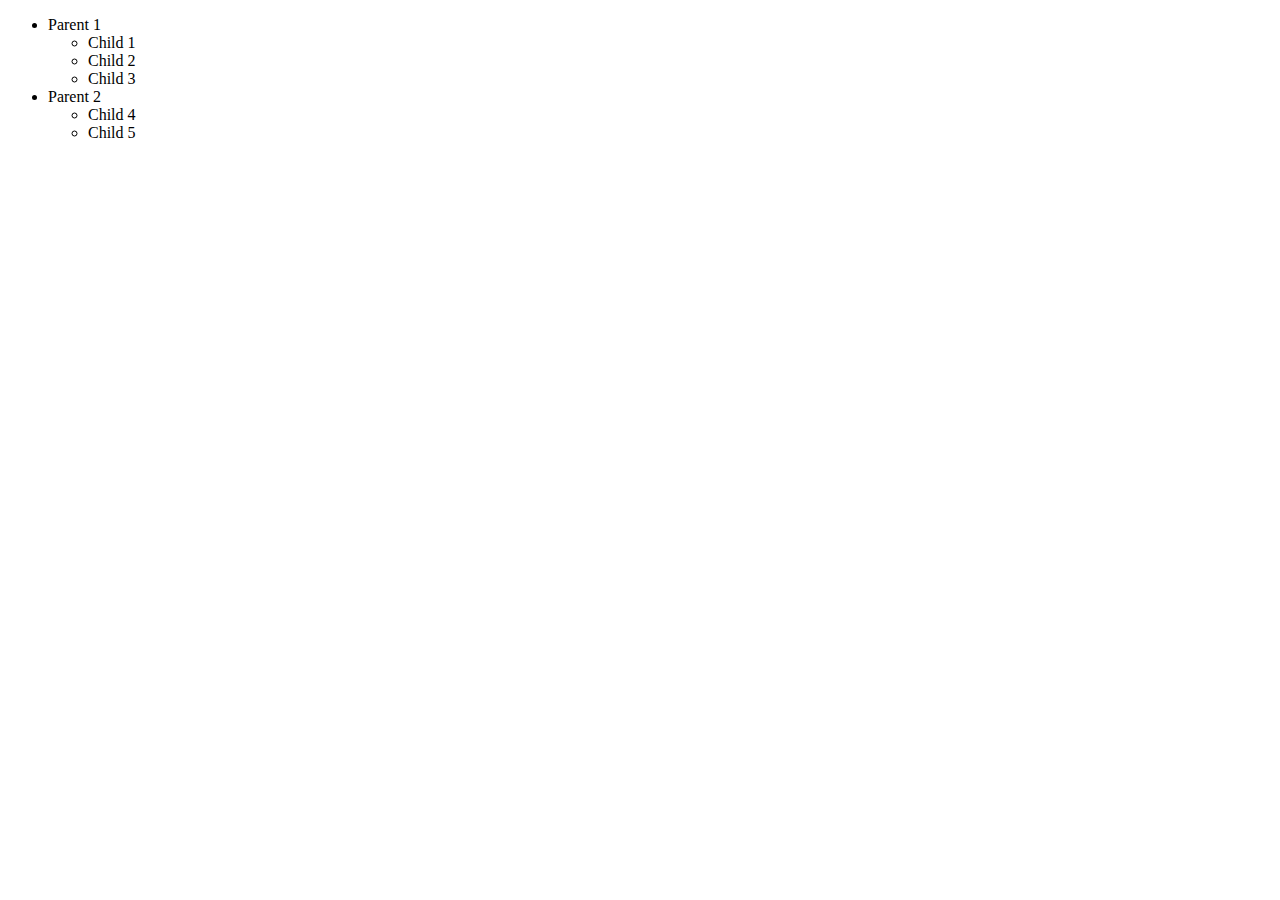
<file: homework-9/HomeWork/index.html>
<!DOCTYPE html>
<html lang="en">
  <head>
    <meta charset="UTF-8" />
    <meta http-equiv="X-UA-Compatible" content="IE=edge" />
    <meta name="viewport" content="width=device-width, initial-scale=1.0" />
    <link rel="stylesheet" href="./css/style.css" />
    <title>HomeWork4</title>
  </head>
  <body>
    <!-- <div id="text" class="text">
      Lorem ipsum dolor sit, amet consectetur adipisicing elit. Sit, perferendis
      quae rem iste voluptate velit quasi assumenda vitae nemo harum commodi
      cumque amet laudantium minus dolores eaque, blanditiis, voluptatibus est!
    </div>

    <button type="button" id="btn">Hello</button> -->

    <ul class="tree">
      <li>
        Parent 1
        <ul>
          <li>Child 1</li>
          <li>Child 2</li>
          <li>Child 3</li>
        </ul>
      </li>
      <li>
        Parent 2
        <ul>
          <li>Child 4</li>
          <li>Child 5</li>
        </ul>
      </li>
    </ul>

    <script src="./js/script.js"></script>
  </body>
</html>
</file>
<file: homework-9/HomeWork/css/style.css>
.text{
    border: 2px solid;
    margin-bottom: 25px;
}

.button{
    width: 125px;
    height: 50px;
}
</file>
